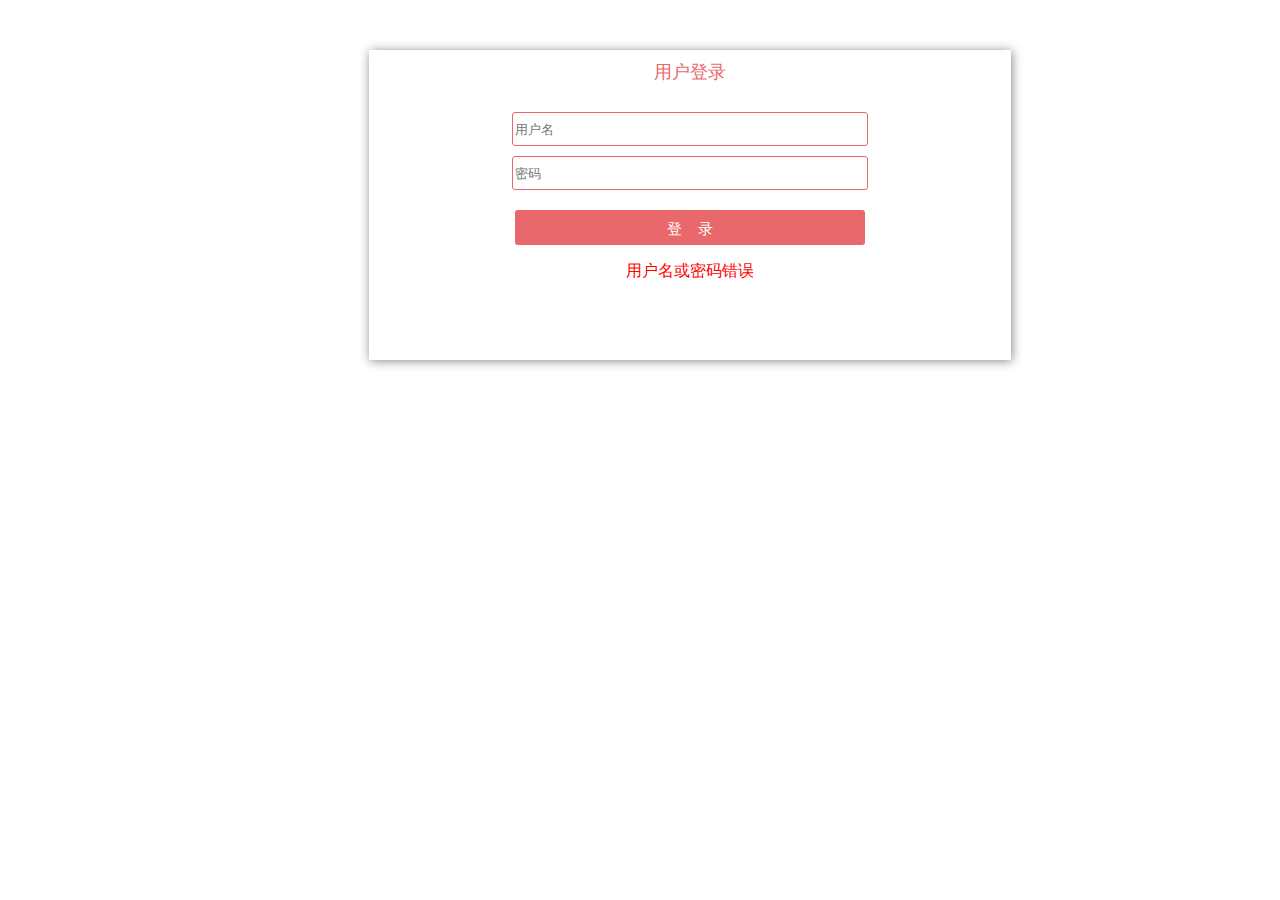
<file: project-oauth2/src/main/resources/views/index.html>
<!DOCTYPE html>
<html lang="en" xmlns:th="http://www.thymeleaf.org">
<head>
<meta charset="UTF-8">
<title>登录</title>
</head>
<style>
.login-container {
	margin: 50px;
	width: 100%;
}

.form-container {
	margin: 0px auto;
	width: 50%;
	text-align: center;
	box-shadow: 1px 1px 10px #888888;
	height: 300px;
	padding: 5px;
}

input {
	margin-top: 10px;
	width: 350px;
	height: 30px;
	border-radius: 3px;
	border: 1px #E9686B solid;
	padding-left: 2px;
}

.btn {
	width: 350px;
	height: 35px;
	line-height: 35px;
	cursor: pointer;
	margin-top: 20px;
	border-radius: 3px;
	background-color: #E9686B;
	color: white;
	border: none;
	font-size: 15px;
}

.title {
	margin-top: 5px;
	font-size: 18px;
	color: #E9686B;
}
</style>
<body>
	<div class="login-container">
		<div class="form-container">
			<p class="title">用户登录</p>
			<form name="loginForm" method="post" th:action="${loginProcessUrl}">
				<input type="text" name="username" placeholder="用户名" /> <br> <input
					type="password" name="password" placeholder="密码" /> <br>
				<button type="submit" class="btn">登 &nbsp;&nbsp; 录</button>
			</form>
			<p style="color: red" th:if="${param.error}">用户名或密码错误</p>
		</div>
	</div>
</body>
</html>
</file>
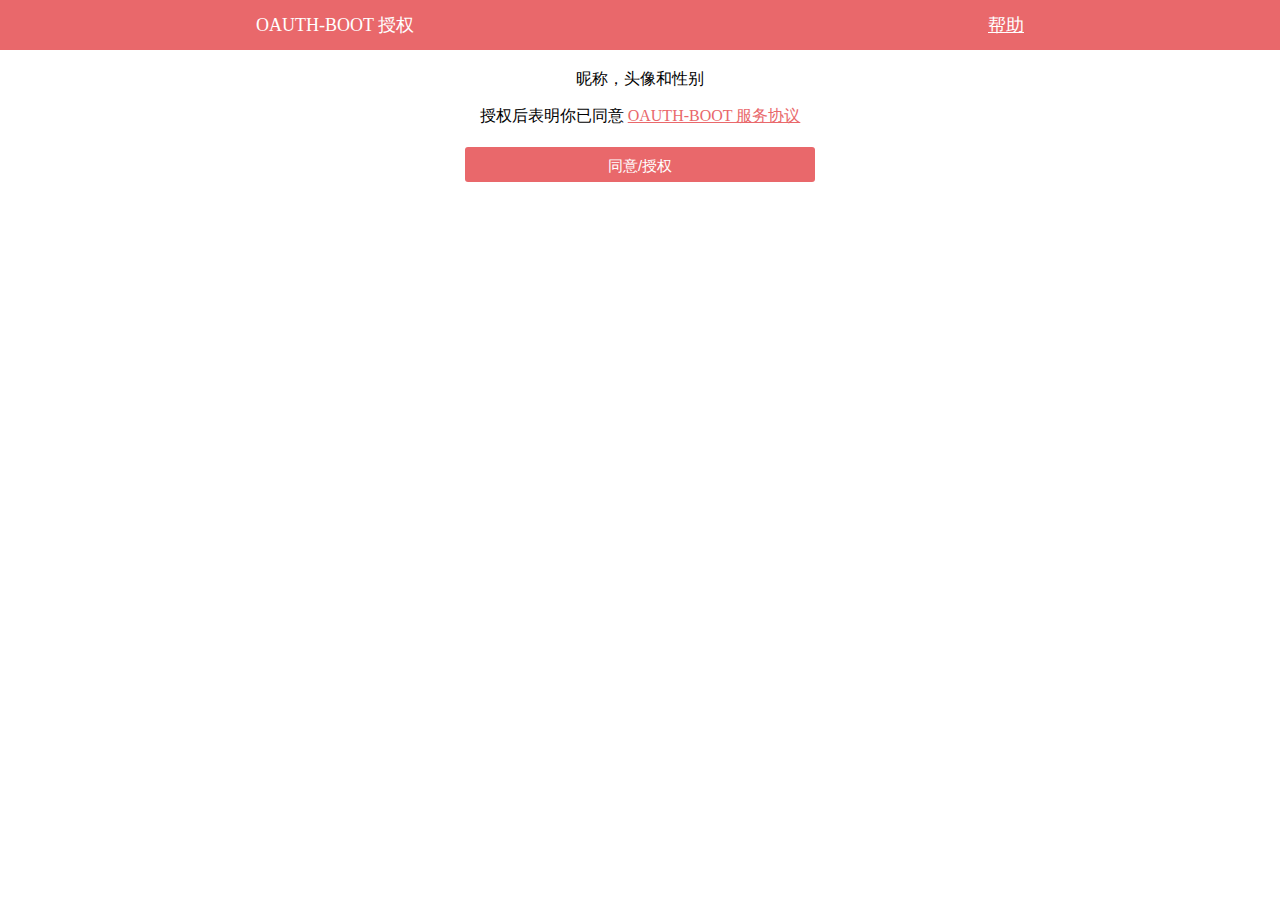
<file: project-oauth2/src/main/resources/views/grant.html>
<!DOCTYPE html>
<html lang="en" xmlns:th="http://www.thymeleaf.org">
<head>
<meta charset="UTF-8">
<title>授权</title>
</head>
<style>
html {
	padding: 0px;
	margin: 0px;
}

.title {
	background-color: #E9686B;
	height: 50px;
	padding-left: 20%;
	padding-right: 20%;
	color: white;
	line-height: 50px;
	font-size: 18px;
}

.title-left {
	float: right;
}

.title-right {
	float: left;
}

.title-left a {
	color: white;
}

.container {
	clear: both;
	text-align: center;
}

.btn {
	width: 350px;
	height: 35px;
	line-height: 35px;
	cursor: pointer;
	margin-top: 20px;
	border-radius: 3px;
	background-color: #E9686B;
	color: white;
	border: none;
	font-size: 15px;
}
</style>
<body style="margin: 0px">
	<div class="title">
		<div class="title-right">OAUTH-BOOT 授权</div>
		<div class="title-left">
			<a href="#help">帮助</a>
		</div>
	</div>
	<div class="container">
		<h3 th:text="${clientId}+' 请求授权，该应用将获取你的以下信息'"></h3>
		<p>昵称，头像和性别</p>
		授权后表明你已同意 <a href="#boot" style="color: #E9686B">OAUTH-BOOT 服务协议</a>
		<form method="post" action="/oauth/authorize">
			<input type="hidden" name="user_oauth_approval" value="true">
			<input type="hidden" name="_csrf" th:value="${_csrf.getToken()}" />
			<button class="btn" type="submit">同意/授权</button>
		</form>
	</div>
</body>
</html>
</file>
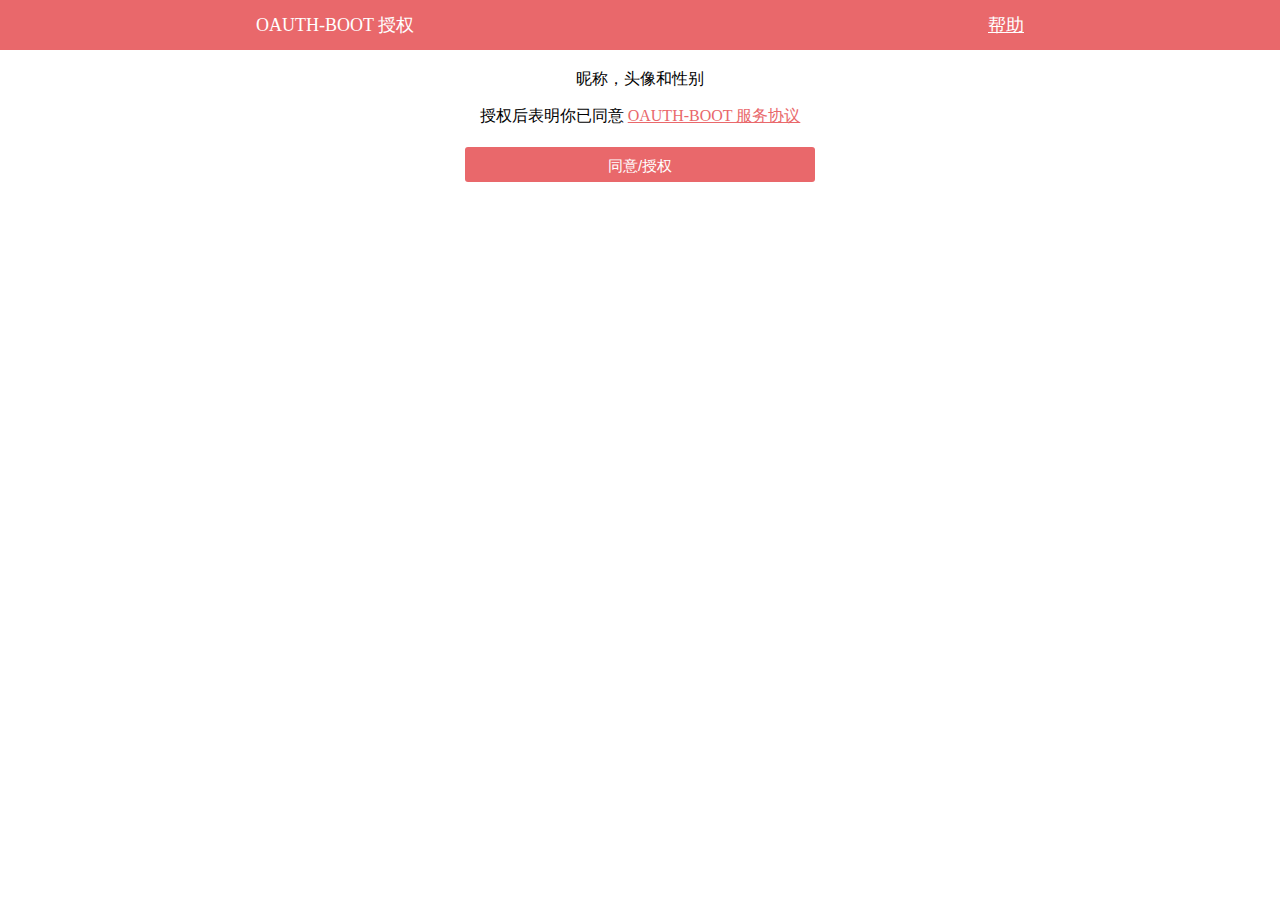
<file: project-oauth2/src/main/resources/views/oauth/grant.html>
<!DOCTYPE html>
<html lang="en" xmlns:th="http://www.thymeleaf.org">
<head>
<meta charset="UTF-8">
<title>授权</title>
</head>
<style>
html {
	padding: 0px;
	margin: 0px;
}

.title {
	background-color: #E9686B;
	height: 50px;
	padding-left: 20%;
	padding-right: 20%;
	color: white;
	line-height: 50px;
	font-size: 18px;
}

.title-left {
	float: right;
}

.title-right {
	float: left;
}

.title-left a {
	color: white;
}

.container {
	clear: both;
	text-align: center;
}

.btn {
	width: 350px;
	height: 35px;
	line-height: 35px;
	cursor: pointer;
	margin-top: 20px;
	border-radius: 3px;
	background-color: #E9686B;
	color: white;
	border: none;
	font-size: 15px;
}
</style>
<body style="margin: 0px">
	<div class="title">
		<div class="title-right">OAUTH-BOOT 授权</div>
		<div class="title-left">
			<a href="#help">帮助</a>
		</div>
	</div>
	<div class="container">
		<h3 th:text="${clientId}+' 请求授权，该应用将获取你的以下信息'"></h3>
		<p>昵称，头像和性别</p>
		授权后表明你已同意 <a href="#boot" style="color: #E9686B">OAUTH-BOOT 服务协议</a>
		<form method="post" action="/oauth/authorize">
			<input type="hidden" name="user_oauth_approval" value="true">
			<input type="hidden" name="username" th:value="${clientId}">
			<input type="hidden" name="username" th:value="${clientId}">
			<button class="btn" type="submit">同意/授权</button>
		</form>
	</div>
</body>
</html>
</file>
